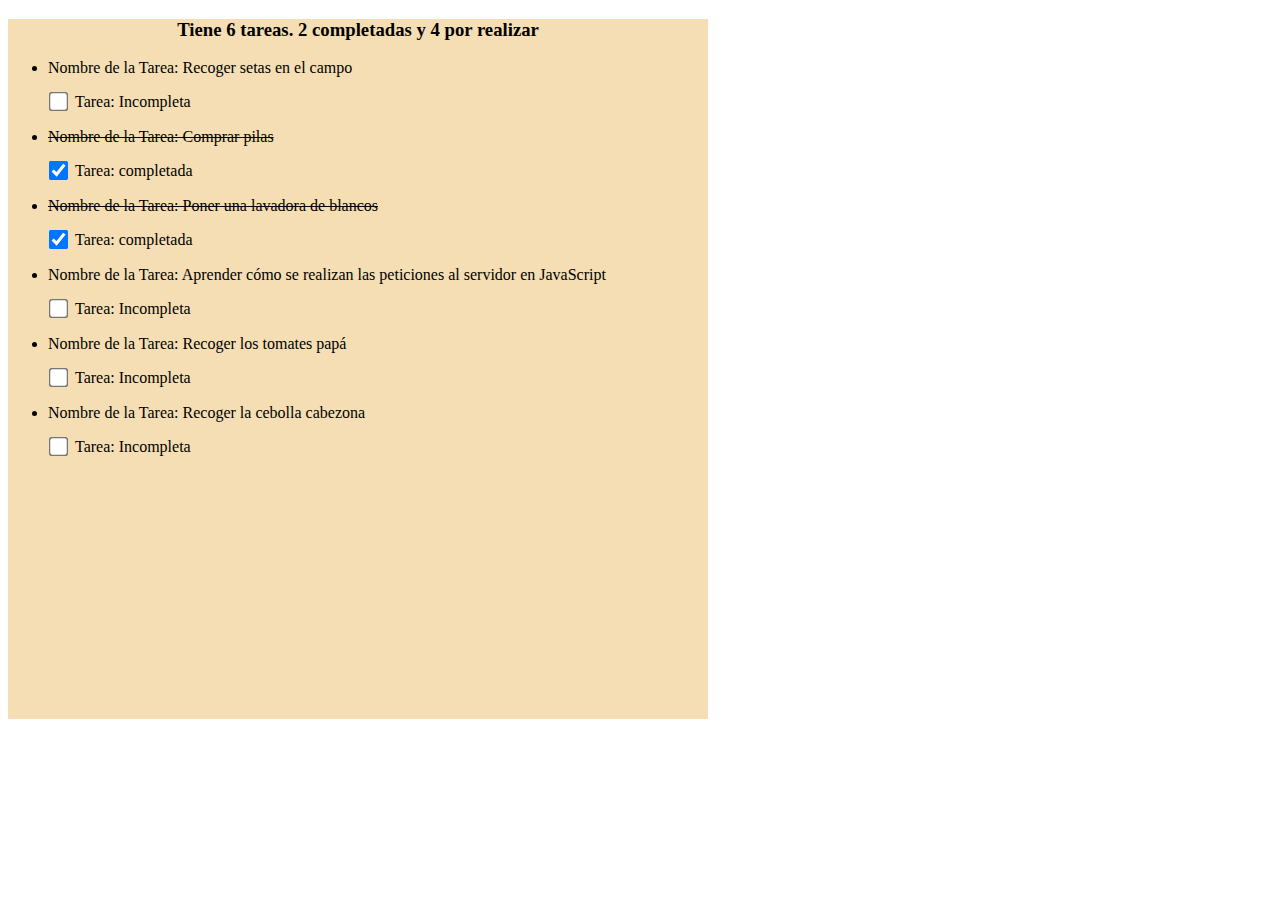
<file: 7-arreglos/index.html>
<!DOCTYPE html>
<html lang="en">
<head>
    <meta charset="UTF-8">
    <meta name="viewport" content="width=device-width, initial-scale=1.0">
    <title>Arreglos y bucles</title>
    <link rel="stylesheet" href="css/style.css">
</head>
<body>
    <!-- <form action="#">
        <h1>¿Cuáles son sus dos películas o libros favoritos?</h1>
        <label for="">Ingresa aca la primera película o libro</label>
        <input class="first" type="text">
        <br>
        <br>
        <label for="">Ingresa aca la segunda película o libro</label>
        <input class="second" type="text">
        <button class="send">Enviar</button>
    </form>
    <div class="message">
    </div> -->

    <div class="content">
        <h3 class="title"></h3>
        <ul class="list">

        </ul>
    </div>
    <script src="js/retoOcho.js"></script>
</body>
</html>
</file>
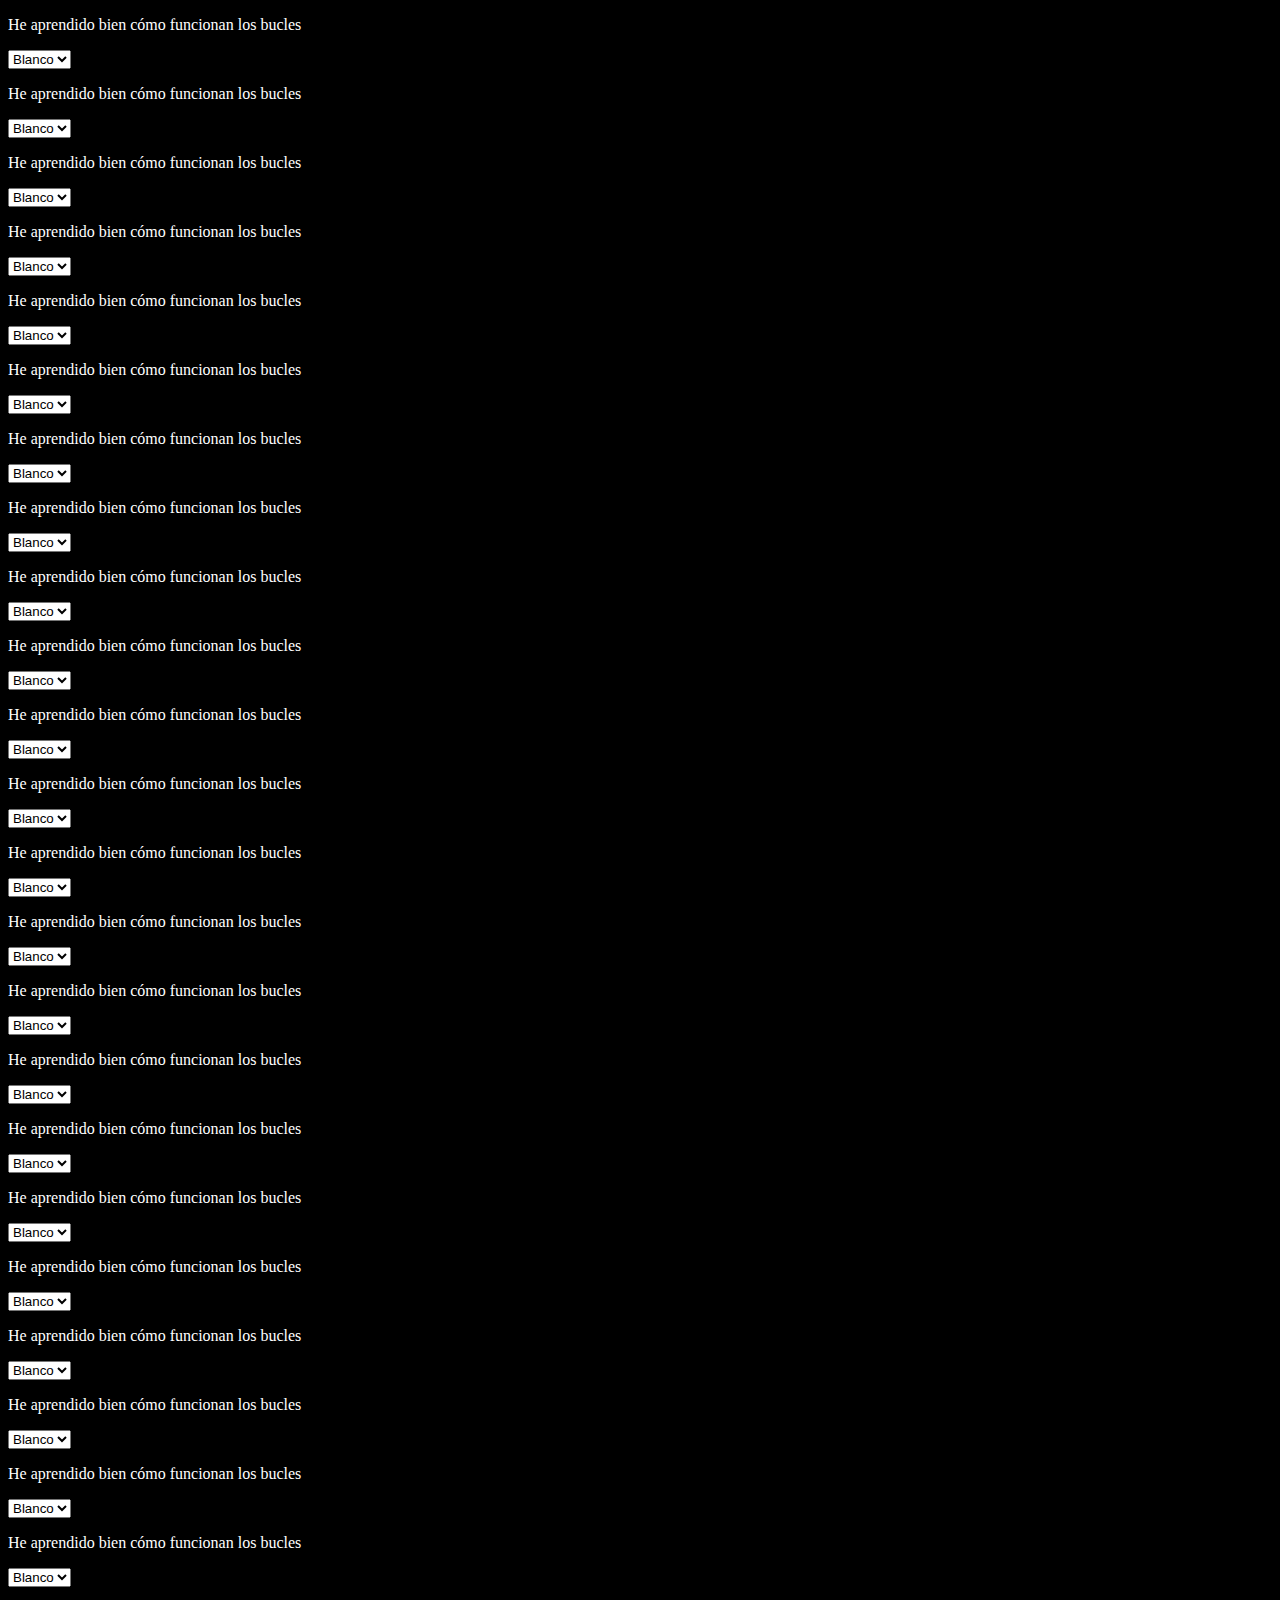
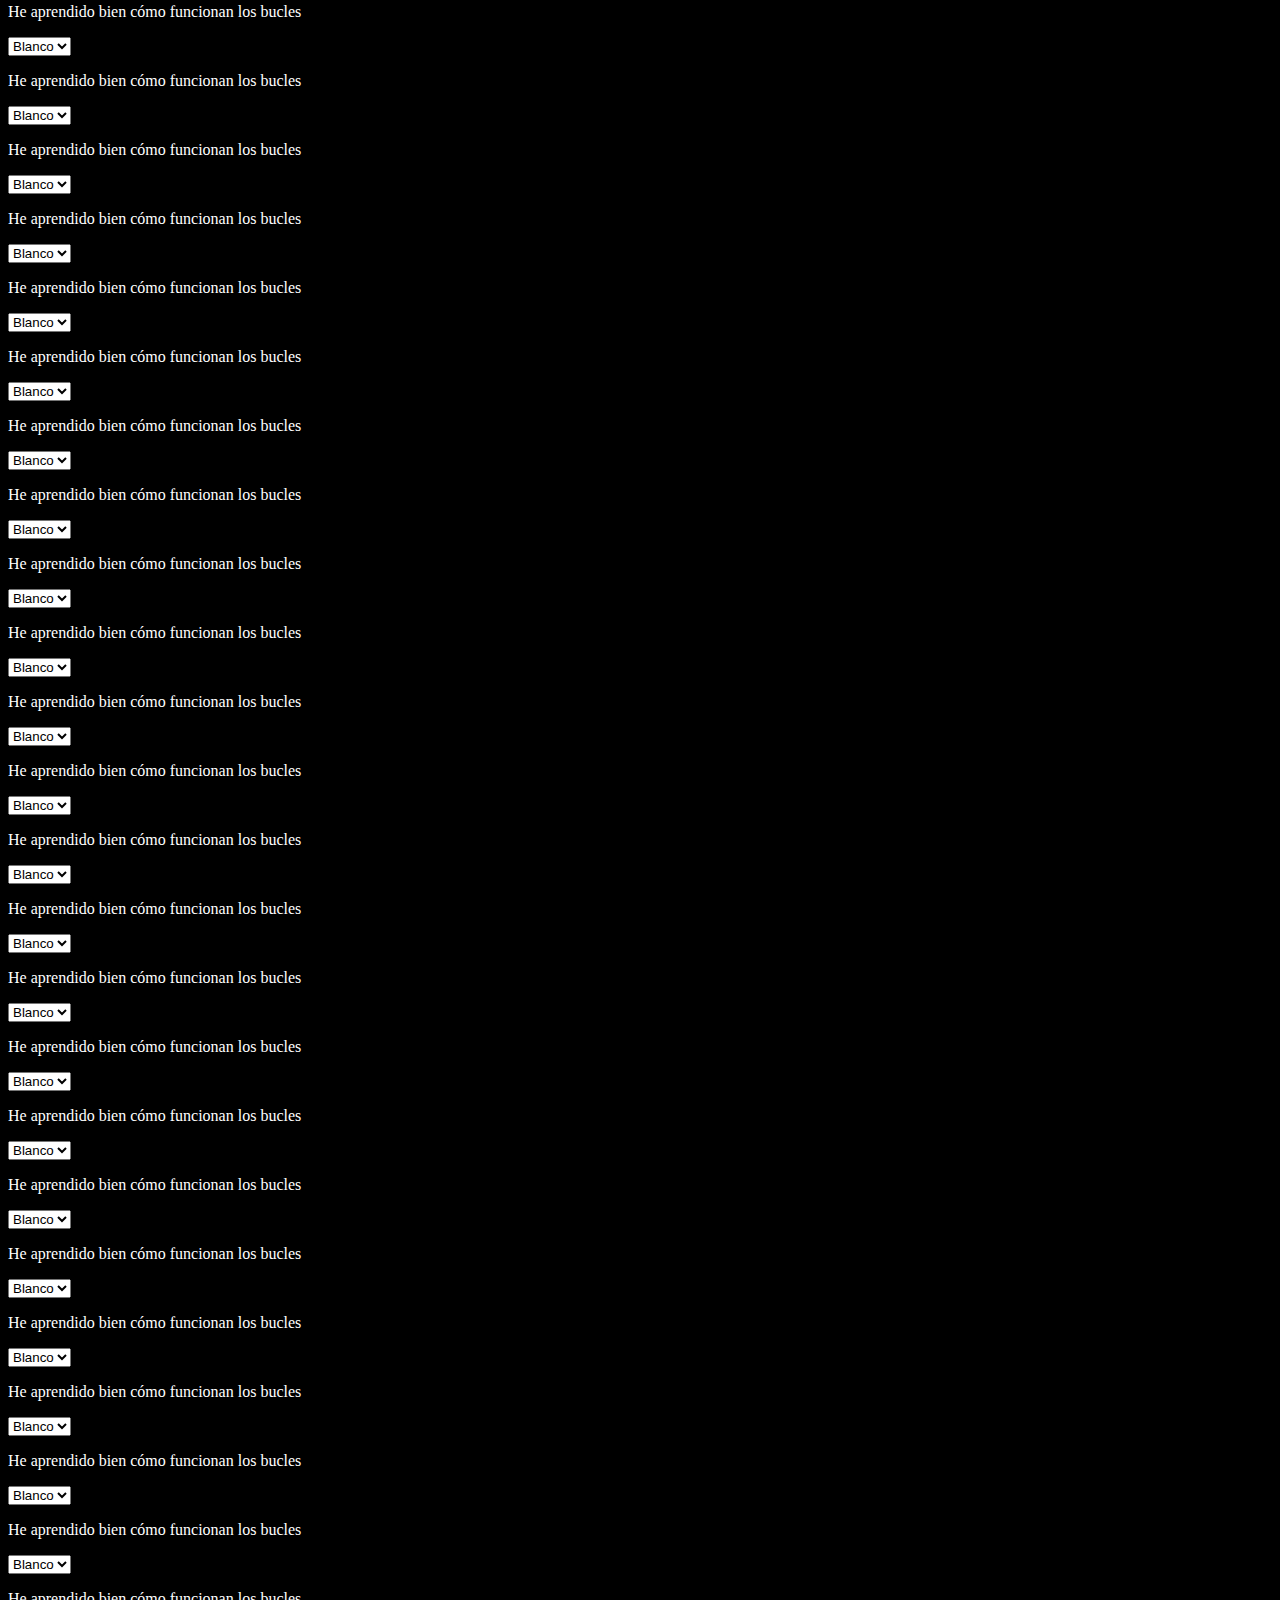
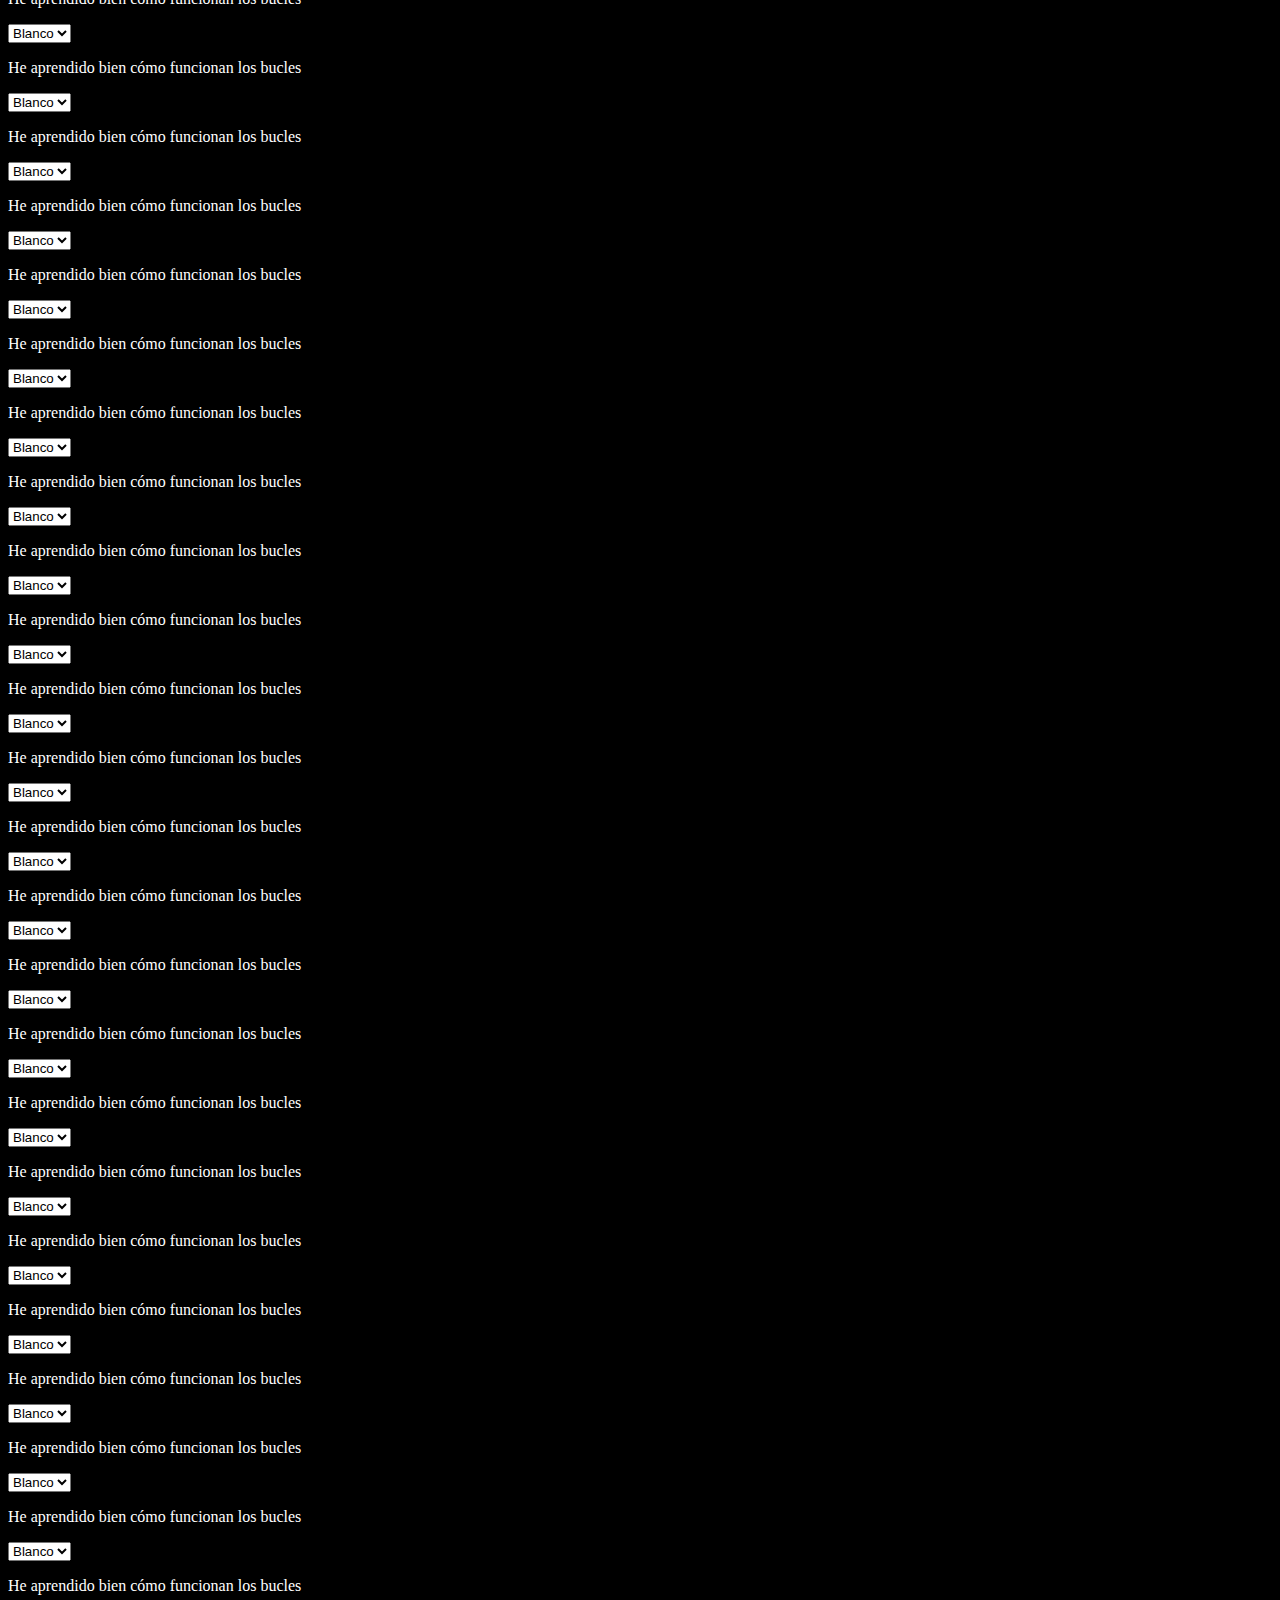
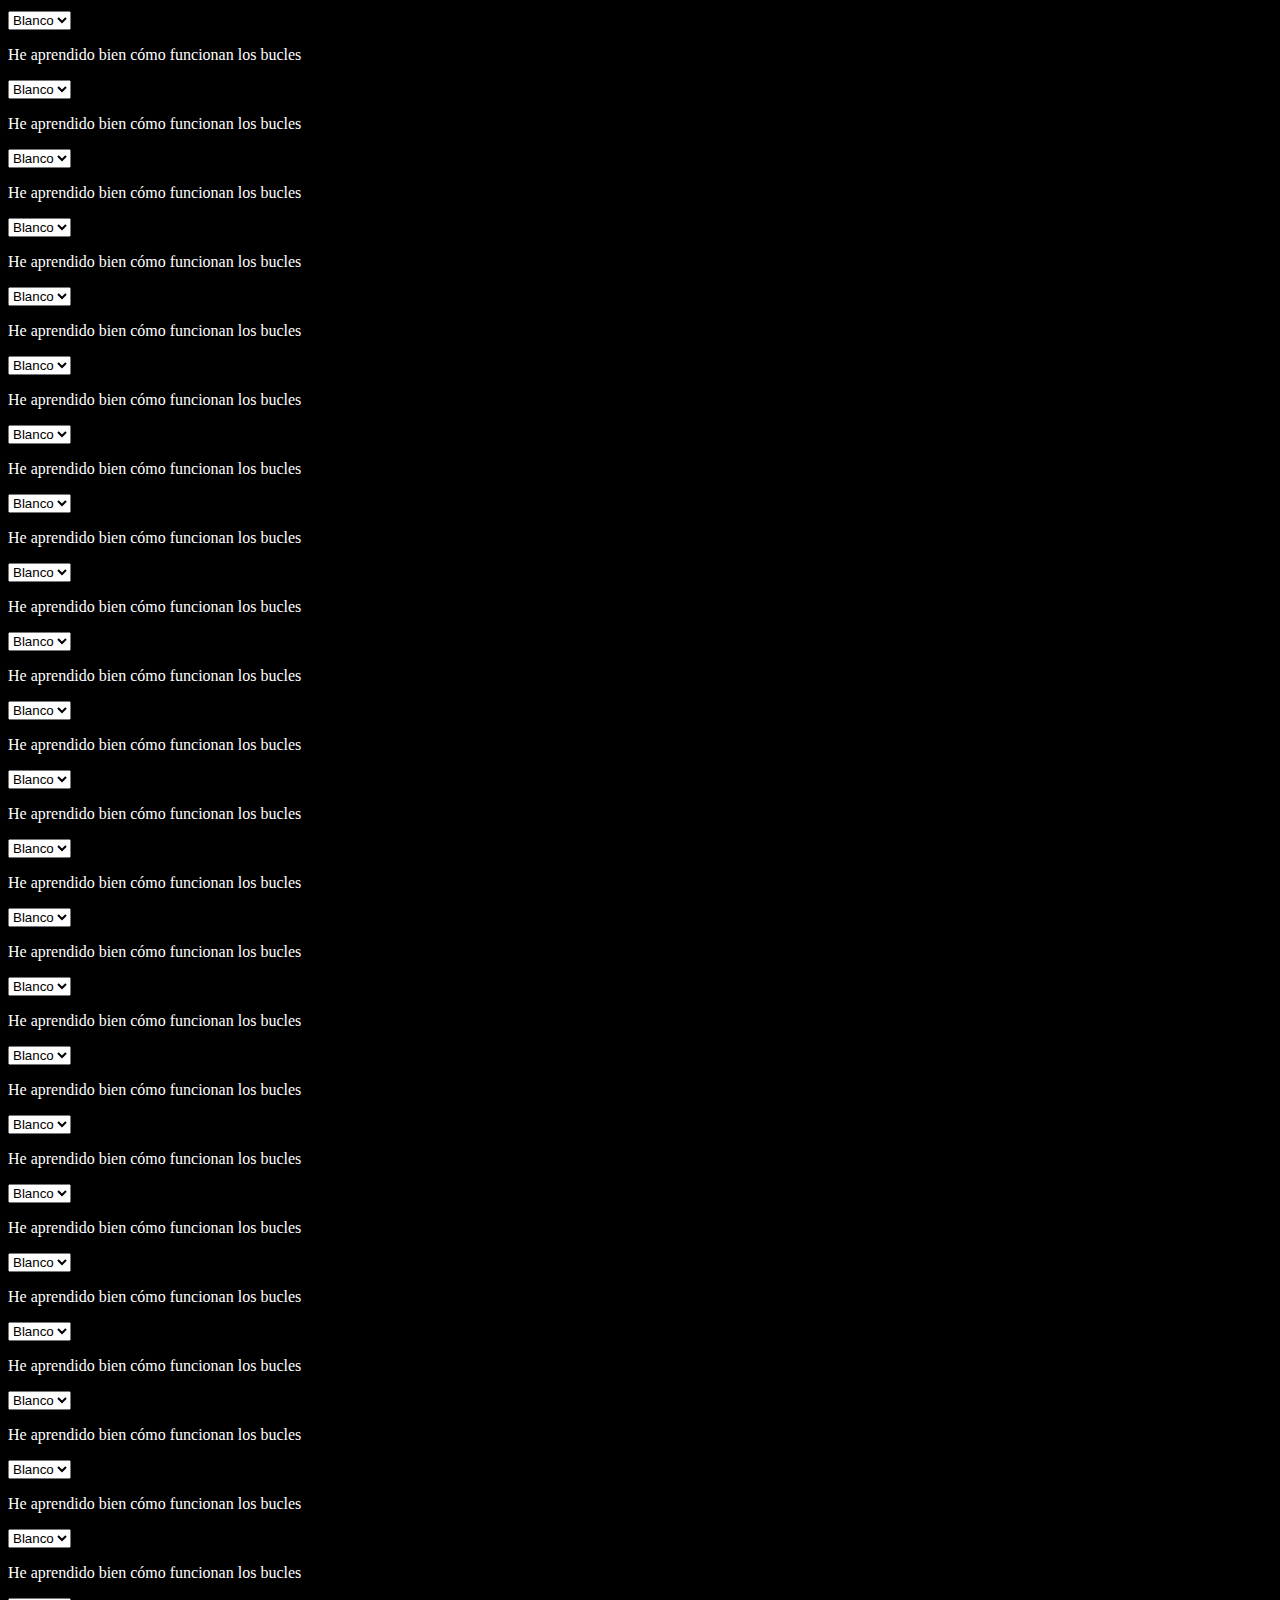
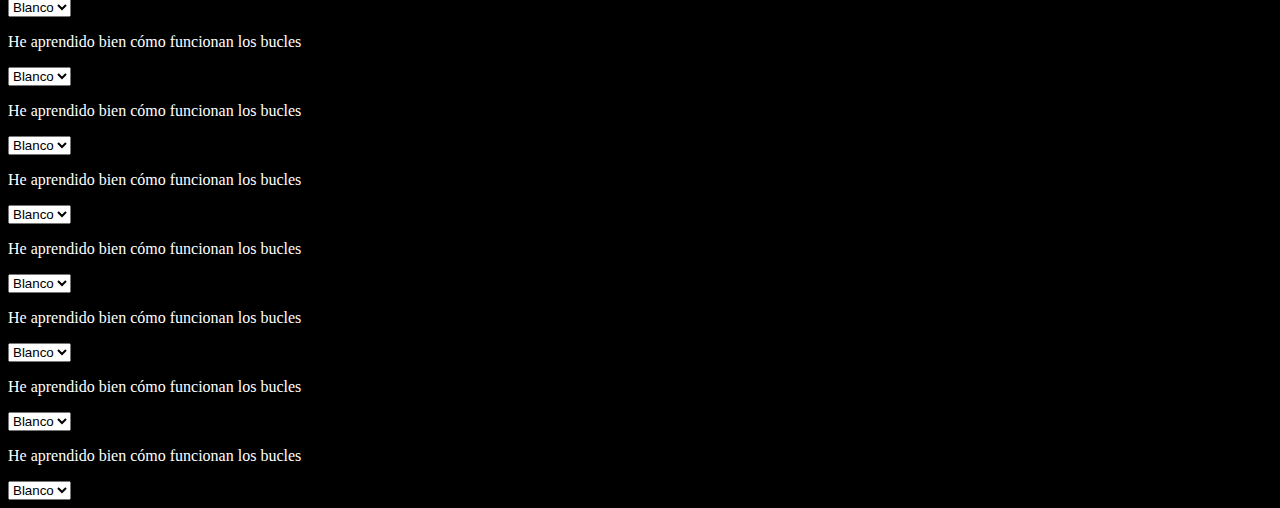
<file: DOM/index.html>
<!DOCTYPE html>
<html lang="en">
<head>
    <meta charset="UTF-8">
    <meta name="viewport" content="width=device-width, initial-scale=1.0">
    <title>DOM</title>
</head>
<body>

    
    <div>

    </div>


    <!-- <div>
        <p class="p1">Lorem ipsum dolor sit amet, consectetur adipiscing elit, sed do eiusmod tempor incididunt ut labore et dolore magna aliqua. Ut enim ad minim veniam, quis nostrud exercitation </p>
        <p>ullamco laboris nisi ut aliquip ex ea commodo consequat. Duis aute irure dolor in reprehenderit in voluptate velit esse cillum dolore eu fugiat nulla pariatur. Excepteur sint occaecat cupidatat non proident, sunt in culpa qui officia deserunt mollit anim id est laborum</p>
        <p>Sed ut perspiciatis unde omnis iste natus error sit voluptatem accusantium doloremque laudantium, totam rem aperiam, eaque ipsa quae ab illo inventore veritatis et quasi architecto beatae vitae dicta sunt explicabo. Nemo enim ipsam voluptatem quia voluptas sit aspernatur aut odit aut fugit</p>
    </div> -->


    <!-- <h3>Formulario</h3>
    <form action="">
        
        <div><select name="name" id="name">
            <option value="">Selecciona un nombre</option>
            <option value="carlos">Carlos</option>
            <option value="luisa">Luisa</option>
            <option value="hugo">Hugo</option>
        </select></div>
        <div><input type="text" id="surname"></div>
        <div><input type="tel" id="phone"></div> 
    </form> -->


    <!-- <label for="">Que ciudad quiere visitar?</label>
    <select name="country" id="country">
        <option value="">Selecciona el pais</option>
        <option value="Madrid">Madrid</option>
        <option value="Paris">Paris</option>
        <option value="Nueva-York">Nueva York</option>
    </select>
    <div>
        <img id="img1"/>
        <img id="img2"/>
        <img id="img3"/>
    
    </div> -->
    

    <!-- <ul></ul> -->
    <script src="js/ejercicio6.js"></script>
</body>
</html>
</file>
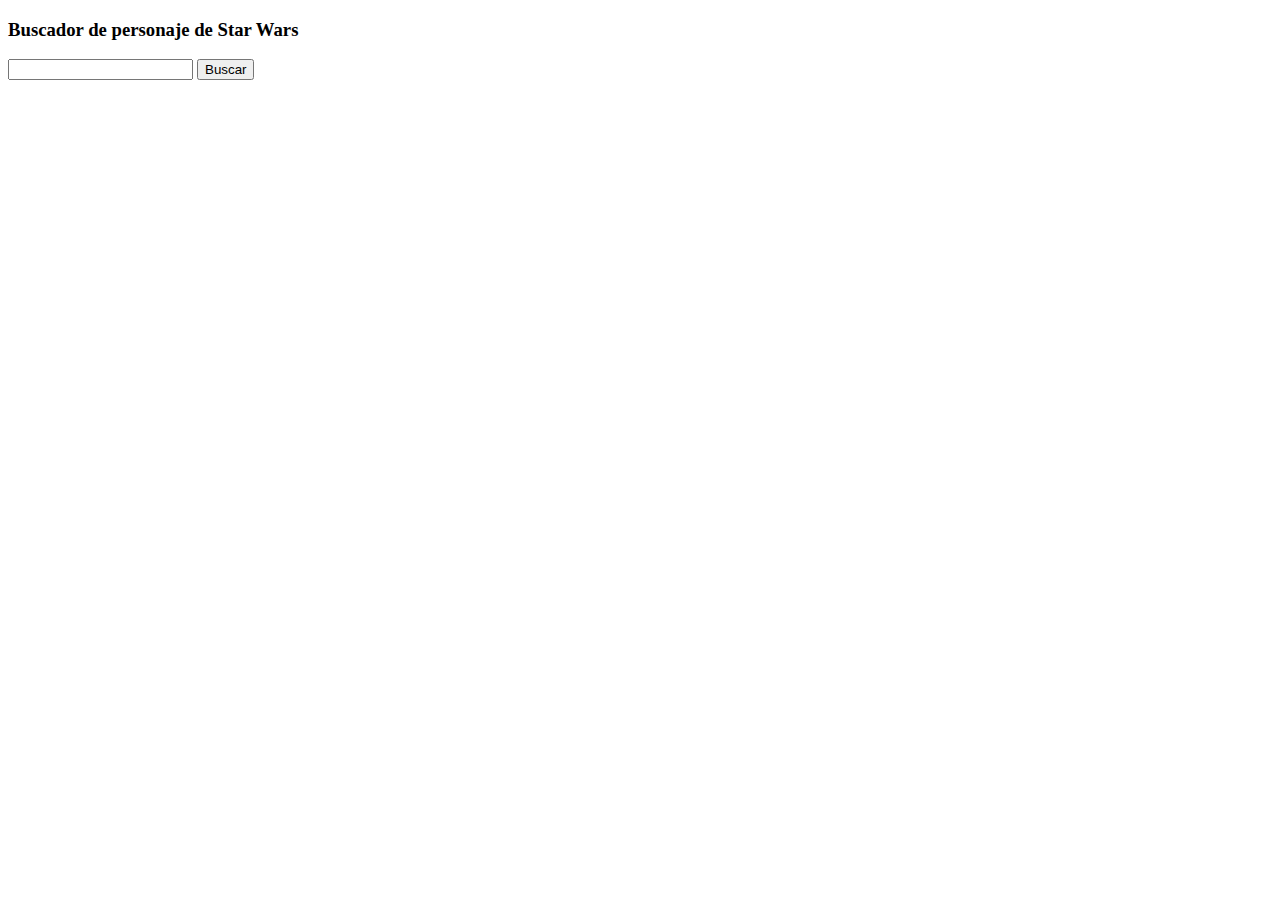
<file: Peticiones-parte-dos/index.html>
<!DOCTYPE html>
<html lang="en">
<head>
    <meta charset="UTF-8">
    <meta name="viewport" content="width=device-width, initial-scale=1.0">
    <title>Peticiones parte dos</title>
</head>
<body>
    <h3>Buscador de personaje de Star Wars</h3>
    <input type="text" id="name">
    <button type="button" id="search">Buscar</button>
    <ul></ul>

    
    <!-- <img /> -->
    <script src="js/ejercicio2.js"></script>
</body>
</html>
</file>
<file: 7-arreglos/css/style.css>
.content {
    width: 700px;
    height: 700px;
    background-color: wheat;
}

.title{
    text-align: center;
}

.line_through {
    text-decoration: line-through;
}

input{
    transform: scale(1.5);
}

.pStyle{
    width: 24%;
    margin-bottom: -19px;
    margin-left: 27px;
}
</file>
